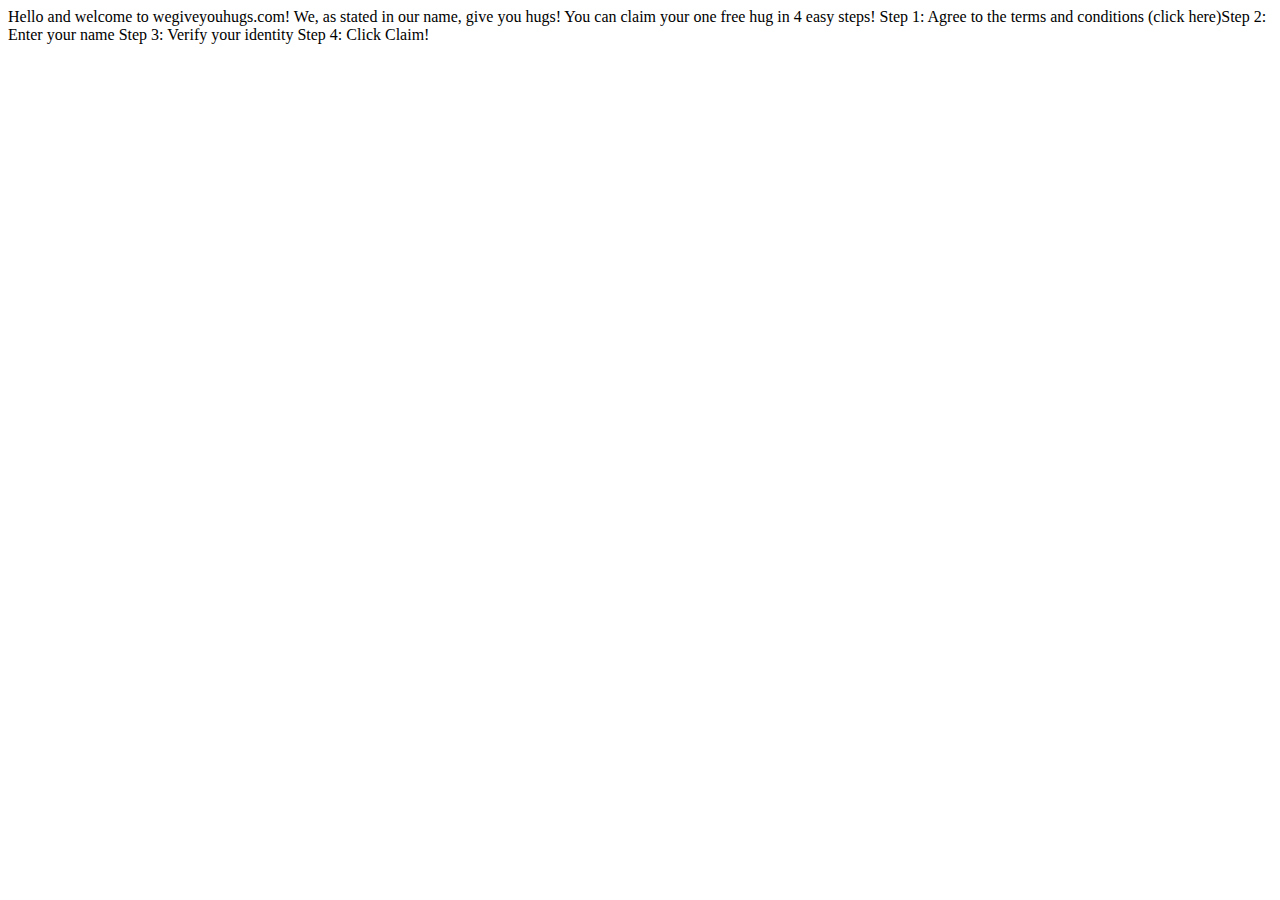
<file: index.html>
<body>Hello and welcome to wegiveyouhugs.com! We, as stated in our name, give you hugs! You can claim your one free hug in 4 easy steps! Step 1: Agree to the terms and conditions (<span id="clickHere">click here</span>)Step 2: Enter your name Step 3: Verify your identity Step 4: Click Claim!</body>
 <script type="text/javascript" src="yo.js"></script>
</file>
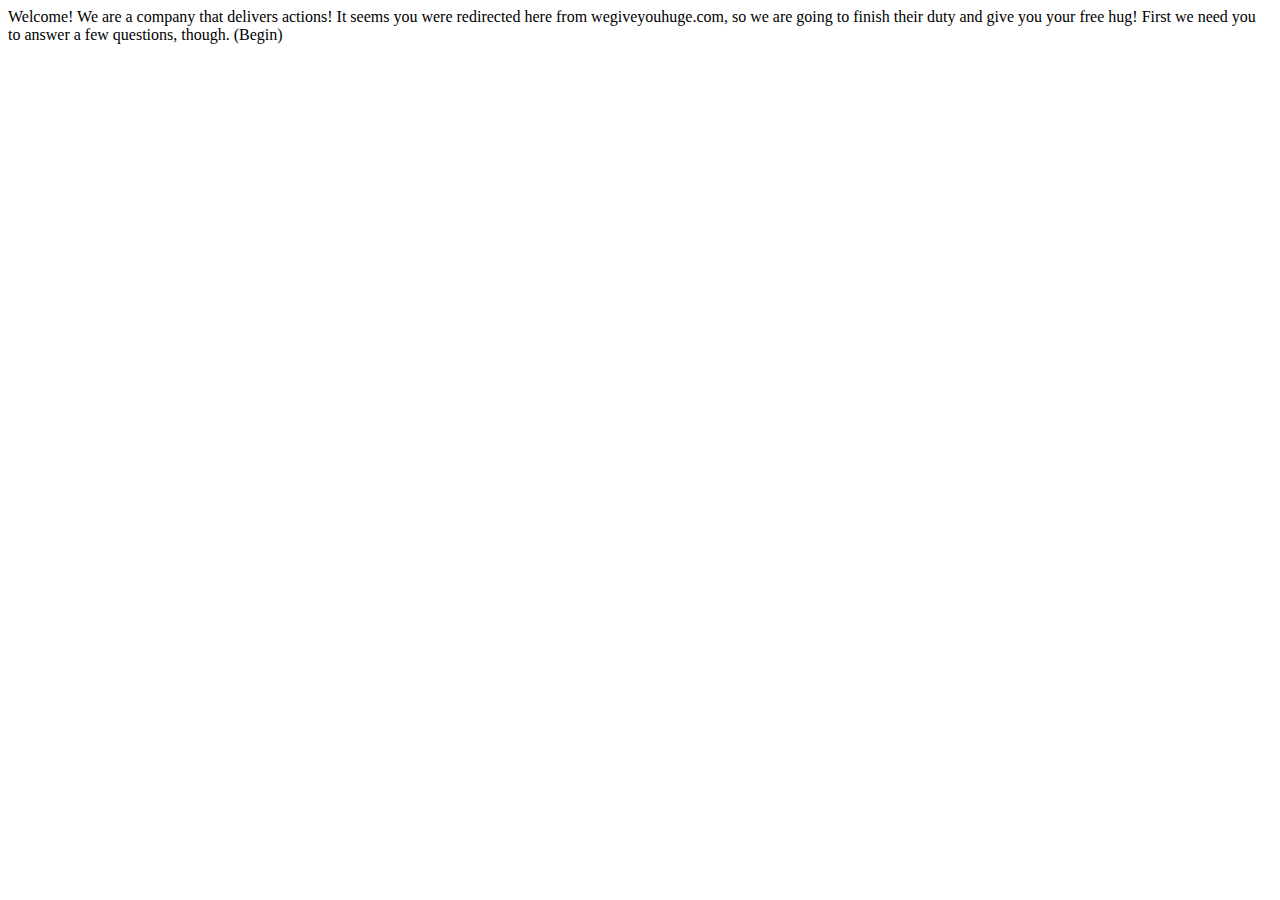
<file: stage2.html>
<body>Welcome! We are a company that delivers actions! It seems you were redirected here from wegiveyouhuge.com, so we are going to finish their duty and give you your free hug! First we need you to answer a few questions, though. <span id="startQuestions">(Begin)</span></body>
<script type="text/javascript" src="stage2.js"></script>
</file>
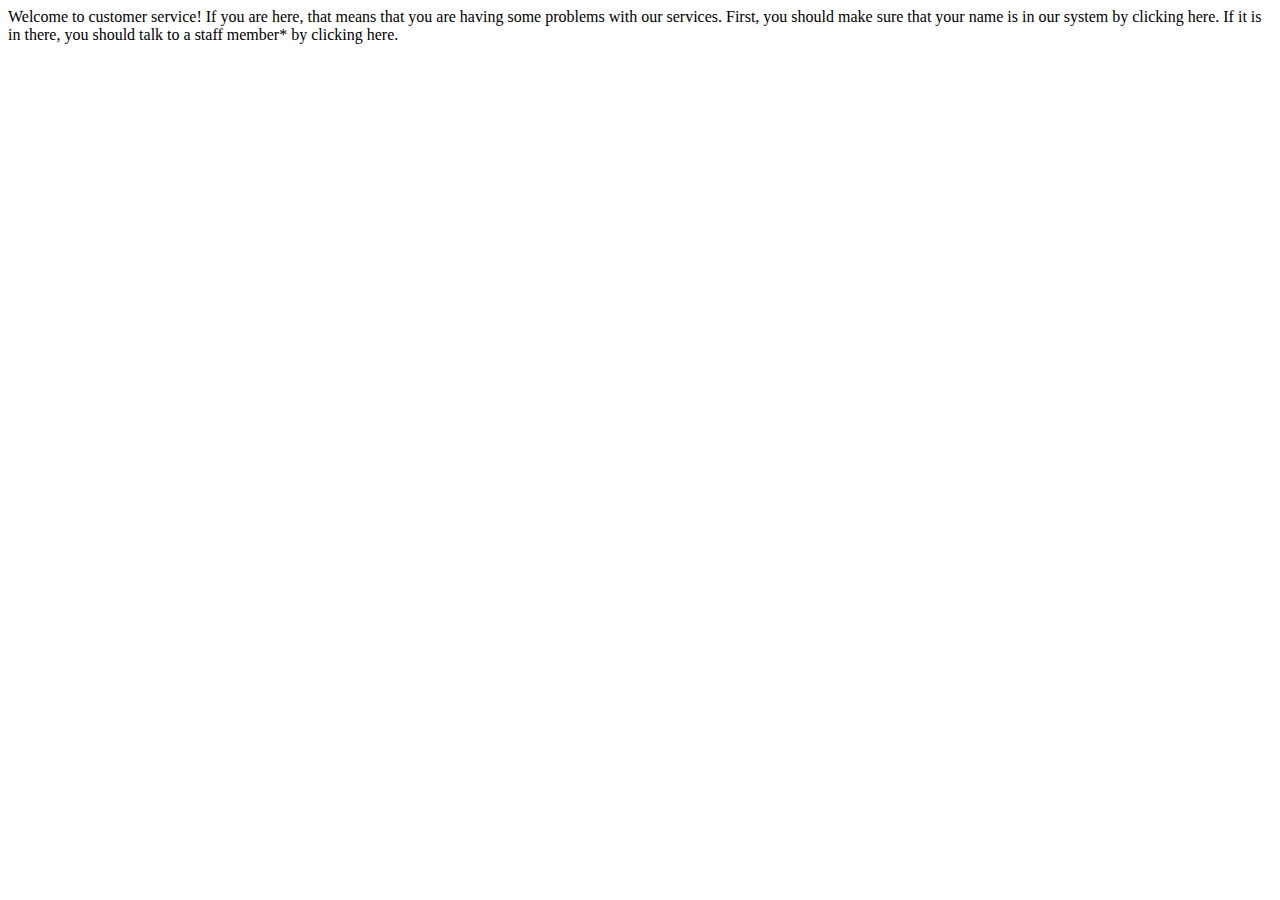
<file: stage3.html>
<!DOCTYPE html>
<html>
<head>
<style>
p {
  opacity: 0;
}
</style>
</head>
<body>Welcome to customer service! If you are here, that means that you are having some problems with our services. First, you should make sure that your name is in our system by clicking <span id="nameVerify">here</span>. If it is in there, you should talk to a staff member* by clicking <span id="chitchat">here</span>. <span style = "opacity: 0">*= our staff member is a robot; there is a chance that he will ask for a password, if he does, enter 201276. Thank You!</span></body>
<script type="text/javascript" src="stage3.js"></script>
</file>
